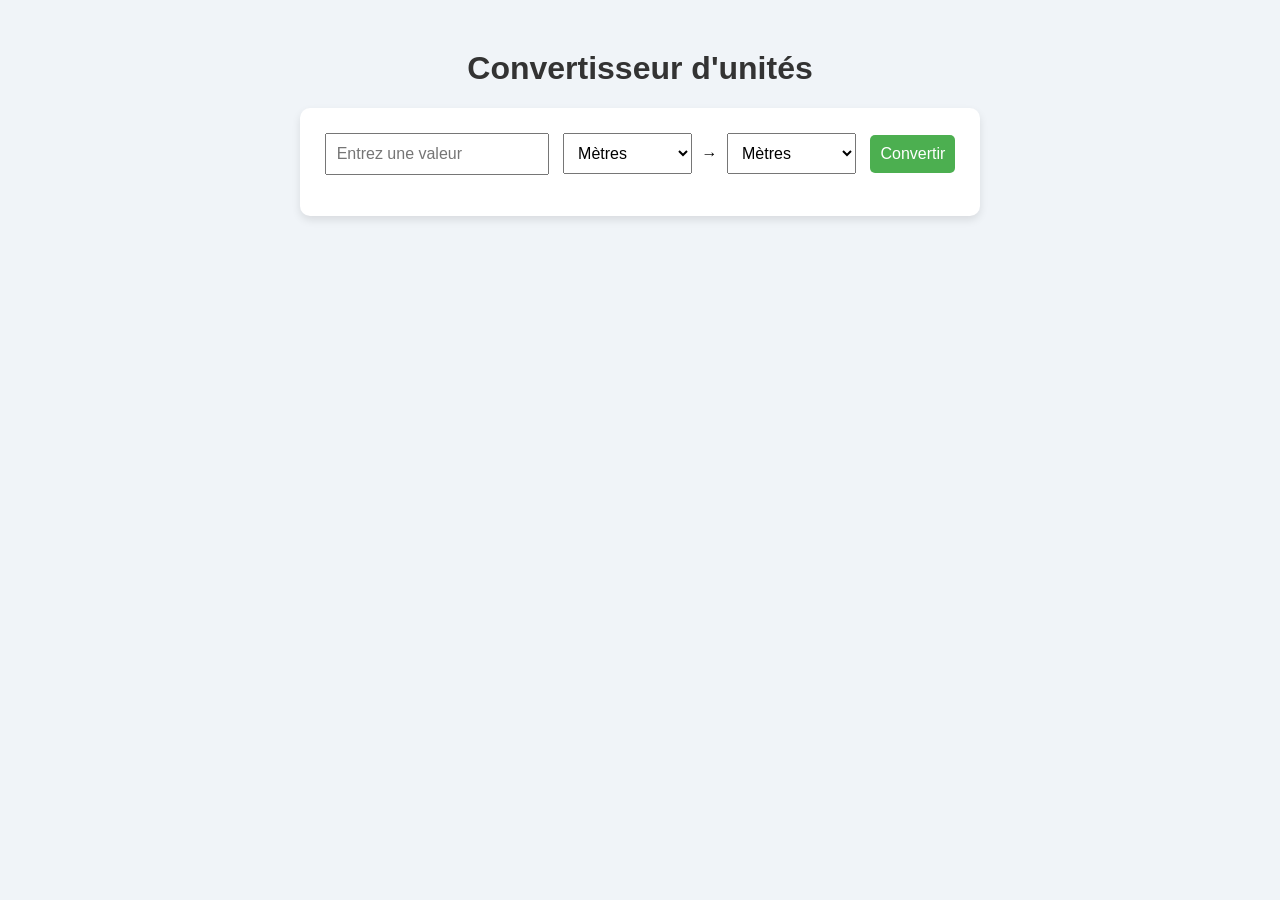
<file: conv.html>
<!DOCTYPE html>
<html lang="fr">
<head>
  <meta charset="UTF-8">
  <title>Convertisseur d'unités</title>
  <link rel="stylesheet" href="conv.css">
</head>
<body>
  <h1>Convertisseur d'unités</h1>
  
  <div class="converter">
    <input type="number" id="inputValue" placeholder="Entrez une valeur">
    
    <select id="fromUnit">
      <option value="m">Mètres</option>
      <option value="km">Kilomètres</option>
      <option value="cm">Centimètres</option>
    </select>
    
    <span>→</span>
    
    <select id="toUnit">
      <option value="m">Mètres</option>
      <option value="km">Kilomètres</option>
      <option value="cm">Centimètres</option>
    </select>
    
    <button onclick="convert()">Convertir</button>
    
    <p id="result"></p>
  </div>

  <script src="Conv.js"></script>
</body>
</html>
</file>
<file: conv.css>
body {
  font-family: Arial, sans-serif;
  background: #f0f4f8;
  text-align: center;
  margin-top: 50px;
}

h1 {
  color: #333;
}

.converter {
  background: white;
  padding: 20px;
  border-radius: 10px;
  display: inline-block;
  box-shadow: 0 4px 8px rgba(0,0,0,0.1);
}

input, select, button {
  padding: 10px;
  margin: 5px;
  font-size: 16px;
}

button {
  background: #4CAF50;
  color: white;
  border: none;
  border-radius: 5px;
  cursor: pointer;
}

button:hover {
  background: #45a049;
}

#result {
  margin-top: 15px;
  font-weight: bold;
  color: #222;
}
</file>
